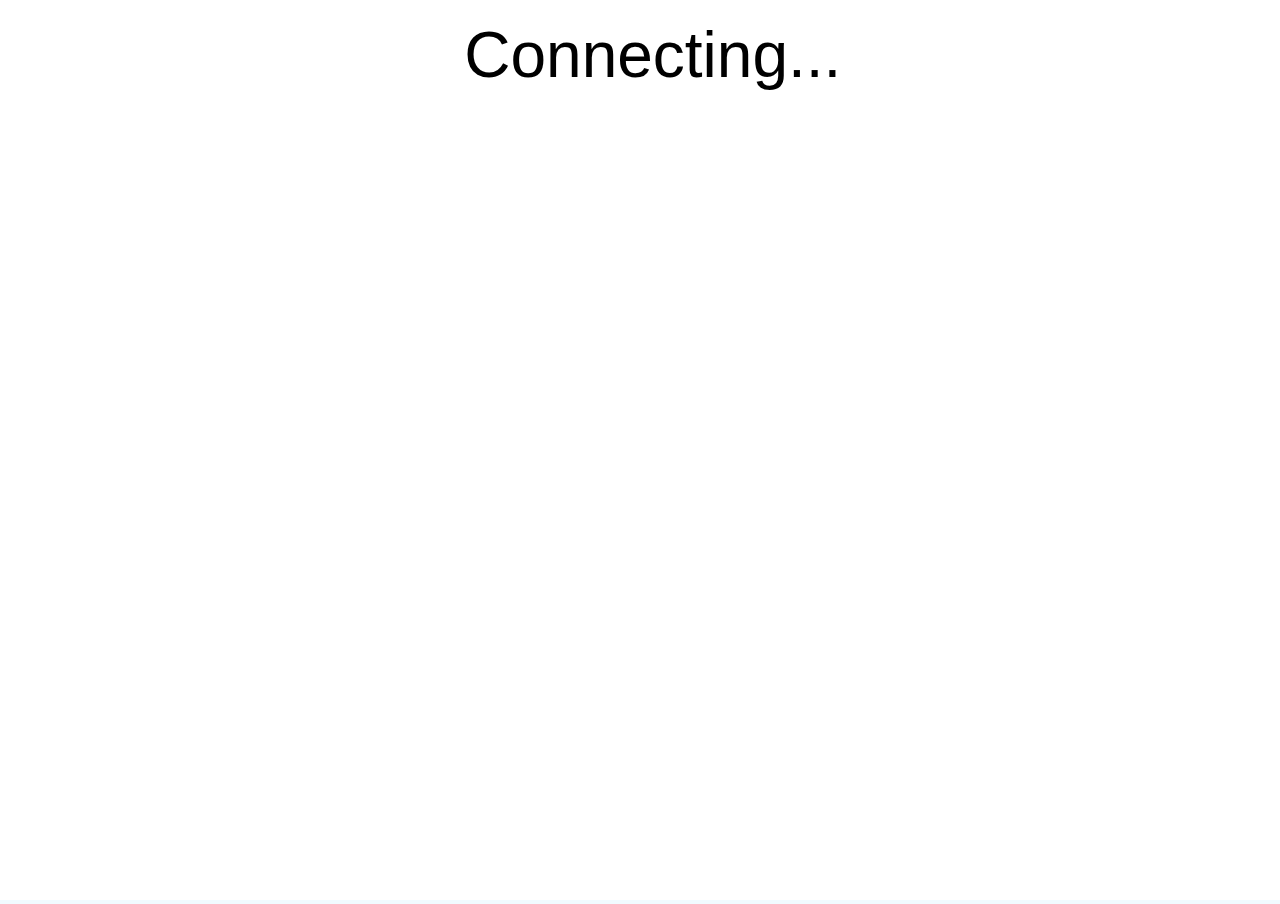
<file: public/index.html>
<!DOCTYPE html>
<html>
<head>
<!-- <meta name="viewport" content="width=device-width" /> -->
<meta name="description" content="New Project" />
  <meta name="keywords" content="New Project" />
  <meta charset="utf-8">
<title>Draw Game</title>
<script src="https://code.jquery.com/jquery-1.11.1.min.js"></script>
<link rel="stylesheet" href="main.css">
<link href="css.css" rel="stylesheet" type="text/css" />
<script type="text/javascript" src="main.js"></script>
 <script type="text/javascript" src="functions.js"></script>
 <link href="favicon.ico" rel="icon" type="image/png" />
</head>
<body onload="onload()">
<div id="joiningDiv">Connecting...</div>
<div id="menuButton">
<img onclick="toggleMenu()" src="img/settings.png"></img>
</div>
<div id="menubackground" onclick="toggleMenu()">
	<div id="menuContainer">
		<img id="closeButton" onclick="toggleMenu()" src="img/x.png">
		<h1> Draw Game by KK</h1>
		<p class="line"></p>
		<input type="button" class="menuButton"  value="Start New Game" onclick="startGame()"><br>
		<p class="line"></p>
		<input type="button" class="menuButton" value="Clear" onclick="clearCanvas()"><br>
		<p><input type="checkbox"  id="cheatsCheck" value="Cheats" onclick=""> Cheats</P>
		<p class="line"></p>
		<p>Pick your player number by opening the links below:</p> 
		<a href="/player.html#1">Player 1</a><br>
		<a href="/player.html#2">Player 2</a><br>
		<a href="/player.html#3">Player 3</a><br>
		<a href="/player.html#4">Player 4</a> 
	</div>
</div>
<div id="testButtons">
<input type="button" style="height: 5vh; font-size:2em;"onclick="testDraw()" value="Test Draw">
<input type="button" style="height: 5vh; font-size:2em;"onclick="testplayerJoin(0)" value="test Join 1">
<input type="button" style="height: 5vh; font-size:2em;"onclick="testplayerJoin(1)" value="test Join 2">
<input type="button" style="height: 5vh; font-size:2em;"onclick="testplayerJoin(2)" value="test Join 3">
<input type="button" style="height: 5vh; font-size:2em;"onclick="newRound()" value="newRound">
<input type="button" style="height: 5vh; font-size:2em;"onclick="talkToServer()" value="Talk to server">
<input type="button" style="height: 5vh; font-size:2em;"onclick="removeAllRooms()" value="Remove All Rooms">
</div>
<div id="info">	

</div>
<div id="roomID">	
	Room ID: 4238
</div>
<div id="info2">	
	Place Meeple
</div>
<div id="canvasContainer">
<canvas height="500px" width="500px" id="theCanvas"></canvas>
<div id="theImages" style="display:none">
	<!-- <img src="img/mario1.png" id="mario1"> -->
	<canvas height="70px" width="70px" id="tempCanvas"></canvas>
	
</div>
</div>
<div id="player1" class="playerInfo ">
<h1>Player 1</h1>
<input id="scoreTextPlayer1" type="text" value="0" onkeypress='return event.charCode >= 48 && event.charCode <= 57' class="scoreText" readonly>Points<br>
</div>
<div id="player2" class="playerInfo ">
<h1>Player 2</h1>
<input id="scoreTextPlayer2" type="text" value="0" onkeypress='return event.charCode >= 48 && event.charCode <= 57' class="scoreText" readonly>Points<br>
</div>
<div id="player3" class="playerInfo">
<h1>Player 3</h1>
<input id="scoreTextPlayer3" type="text" value="0" onkeypress='return event.charCode >= 48 && event.charCode <= 57' class="scoreText" readonly>Points<br>
</div>
<div id="player4" class="playerInfo">
<h1>Player 4</h1>
<input id="scoreTextPlayer4" type="text" value="0" onkeypress='return event.charCode >= 48 && event.charCode <= 57' class="scoreText" readonly>Points<br>
</div>
</body>
</html>
</file>
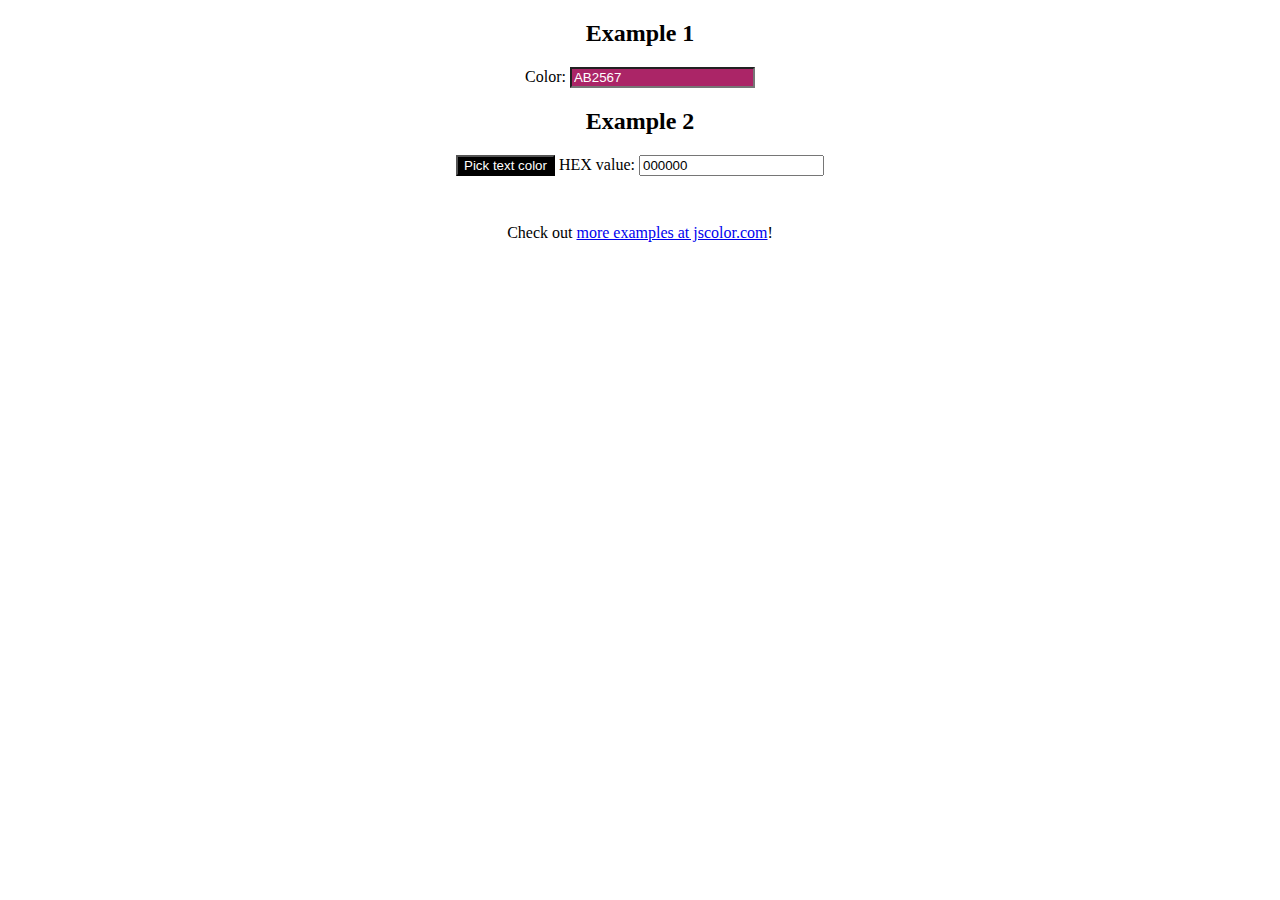
<file: public/jscolor-2.0.4/jscolor-example.html>
<!DOCTYPE html>
<html>
<head>
	<title>jscolor Example</title>
</head>
<body style="text-align:center;">



	<script src="jscolor.js"></script>



	<h2>Example 1</h2>
	Color: <input class="jscolor" value="ab2567">



	<h2>Example 2</h2>

	<button class="jscolor {valueElement:'chosen-value', onFineChange:'setTextColor(this)'}">
		Pick text color
	</button>

	HEX value: <input id="chosen-value" value="000000">

	<script>
	function setTextColor(picker) {
		document.getElementsByTagName('body')[0].style.color = '#' + picker.toString()
	}
	</script>



	<p style="margin-top:3em;">Check out <a href="http://jscolor.com/examples/">more examples at jscolor.com</a>!</p>



</body>
</html>
</file>
<file: public/main.css>
body{
	padding: 0px;
	margin: 0px;
	overflow:hidden;
		font-family: "Century Gothic", CenturyGothic, AppleGothic, sans-serif;
		background: rgb(241,251,255);
}
#joiningDiv{
	width:98vw;
	font-size:4em;
	height:98vh;
	z-index:5000;
	position:absolute;
	background-color:white;
	text-align:center;
	padding-top: 2vh;
	padding-left: 2vw;
	
}
</file>
<file: public/css.css>
body{
	padding: 0px;
	margin: 0px;
	overflow:hidden;
		font-family: "Century Gothic", CenturyGothic, AppleGothic, sans-serif;
}

#canvasContainer{
	position:absolute;
	top: 0px;

}
#theCanvas{
//position:absolute;
	height:100vh;
	width:100vw;
//	border: 1px solid;
}
#mario1{
	transform: rotate(90deg);

}
.playerInfo{
	z-index:20;
	padding: 30px;
	position:absolute;
	//display:none !important;
	font-size:2em;
	border-radius: 10px;
	//box-shadow: 11px 14px 44px -5px rgba(0,0,0,0.35);
}
.playerInfo h1{
}
.scoreText{
	background-color:rgba(0,0,0,0);
	//font-size:2em;
	border:none;
	font-size:1em;
	width:70px;
	
}
#player1, #player2, #player3, #player4{
	display:none;
}
#player1 h1, #player2 h1, #player3 h1, #player4 h1{
	 padding: 0px;
 margin:0px;
}
#player1{
		top:130px;
	left: 5px;
	background-color:rgba(200,200,255,0.4);
}
#player1 h1{
 color:blue;

}

.activePlayer1, .activePlayer2, .activePlayer3, .activePlayer4 {
	font-size:2.2em;
	box-shadow: 10px 14px 44px -5px rgba(0,0,0,0.75);
	
}
.activePlayer1{
	background-color:rgba(150,150,255,0.6) !important;
}
.activePlayer2{
		background-color:rgba(255,100,100,0.6) !important;
}
.activePlayer3{
	background-color:rgba(215,215,20,0.45) !important;
}
.activePlayer4{
	background-color:rgba(100,225,100,0.5) !important;
}

#player2{
		top:130px;
	right: 5px;
	background-color:rgba(255,200,200,0.4);
}
#player2 h1{
 color:red;
}
#player3{
		top:500px;
	left: 5px;
	background-color:rgba(215,215,20,0.25);
}
#player3 h1{
 color:rgb(165, 165, 8);
}
#player4{
		top:500px;
	right: 5px;
	background-color:rgba(200,255,200,0.5);
}
#player4 h1{
 color:green;
}
#menuButton{
	padding: 2vh;
	z-index:23;
	position:absolute;
	top:0px;
	right:0px;

}
#menubackground{
	position:absolute;
	z-index:25;
	height:100vh;
	width:100vw;
	display:none;
	background-color: rgba(0,0,0,0.3);
}
#menuContainer{
	background-color:rgb(30,30,30);
	position:absolute;
	width:30vw;
	left: 30vw;
	top:5vh;
	min-height:70vh;
	z-index:27;
	border-radius:2vh;
	text-align:center;
	color:white;
	min-width:400px;
//	padding-top: 5vh;
	//padding-left: 5vw;
	//padding-right: 5vw;
	padding:5vh;
	font-size:1.5em;
	//overflow:auto;
	//font-weight: bold;
}
#menuContainer input, #menuContainer a{
	color:white;
	font-size:1.2em;
	background-color:rgba(0,0,0,0);
	margin-top:0.5vh;
	margin-bottom:0.5vh;
	
	border: none;
	text-decoration: none;
}
input[type=checkbox]
{
  /* Double-sized Checkboxes */
  -ms-transform: scale(2); /* IE */
  -moz-transform: scale(2); /* FF */
  -webkit-transform: scale(2); /* Safari and Chrome */
  -o-transform: scale(2); /* Opera */
  padding: 10px;
}
.line{
	height:2px;
	background-color:white;
	width:100%;
	//margin-left: 15%;
}
#menuContainer input:hover, #menuButton img:hover, #closeButton:hover{
	cursor:pointer;
}
#menuButton img{
	height:9vh;
	width:9vh;
}
#closeButton{
	position:absolute;
	right: -30px;
	top: -30px;	
	height:9vh;
	width:9vh;
}

#info{
	position:absolute;
	z-index:21;
	width:100vw;
	font-size:3em;
	bottom:2vh;
	text-align:center;
	color:black;
	
}
#info2{
	position:absolute;
	z-index:21;
	width:100vw;
	font-size:3em;
	top:2vh;
	text-align:center;
	color:black;
	display:none;
}
#roomID{
	position:absolute;
	z-index:21;
	width:100vw;
	font-weight:bold;
	right:15vw;
	font-size:3em;
	top:2vh;
	text-align:right;
	color:black;
	//display:none;
}

#testButtons{
	position:absolute;
	bottom:5vh;
	z-index:10;
	display:none;

}
</file>
